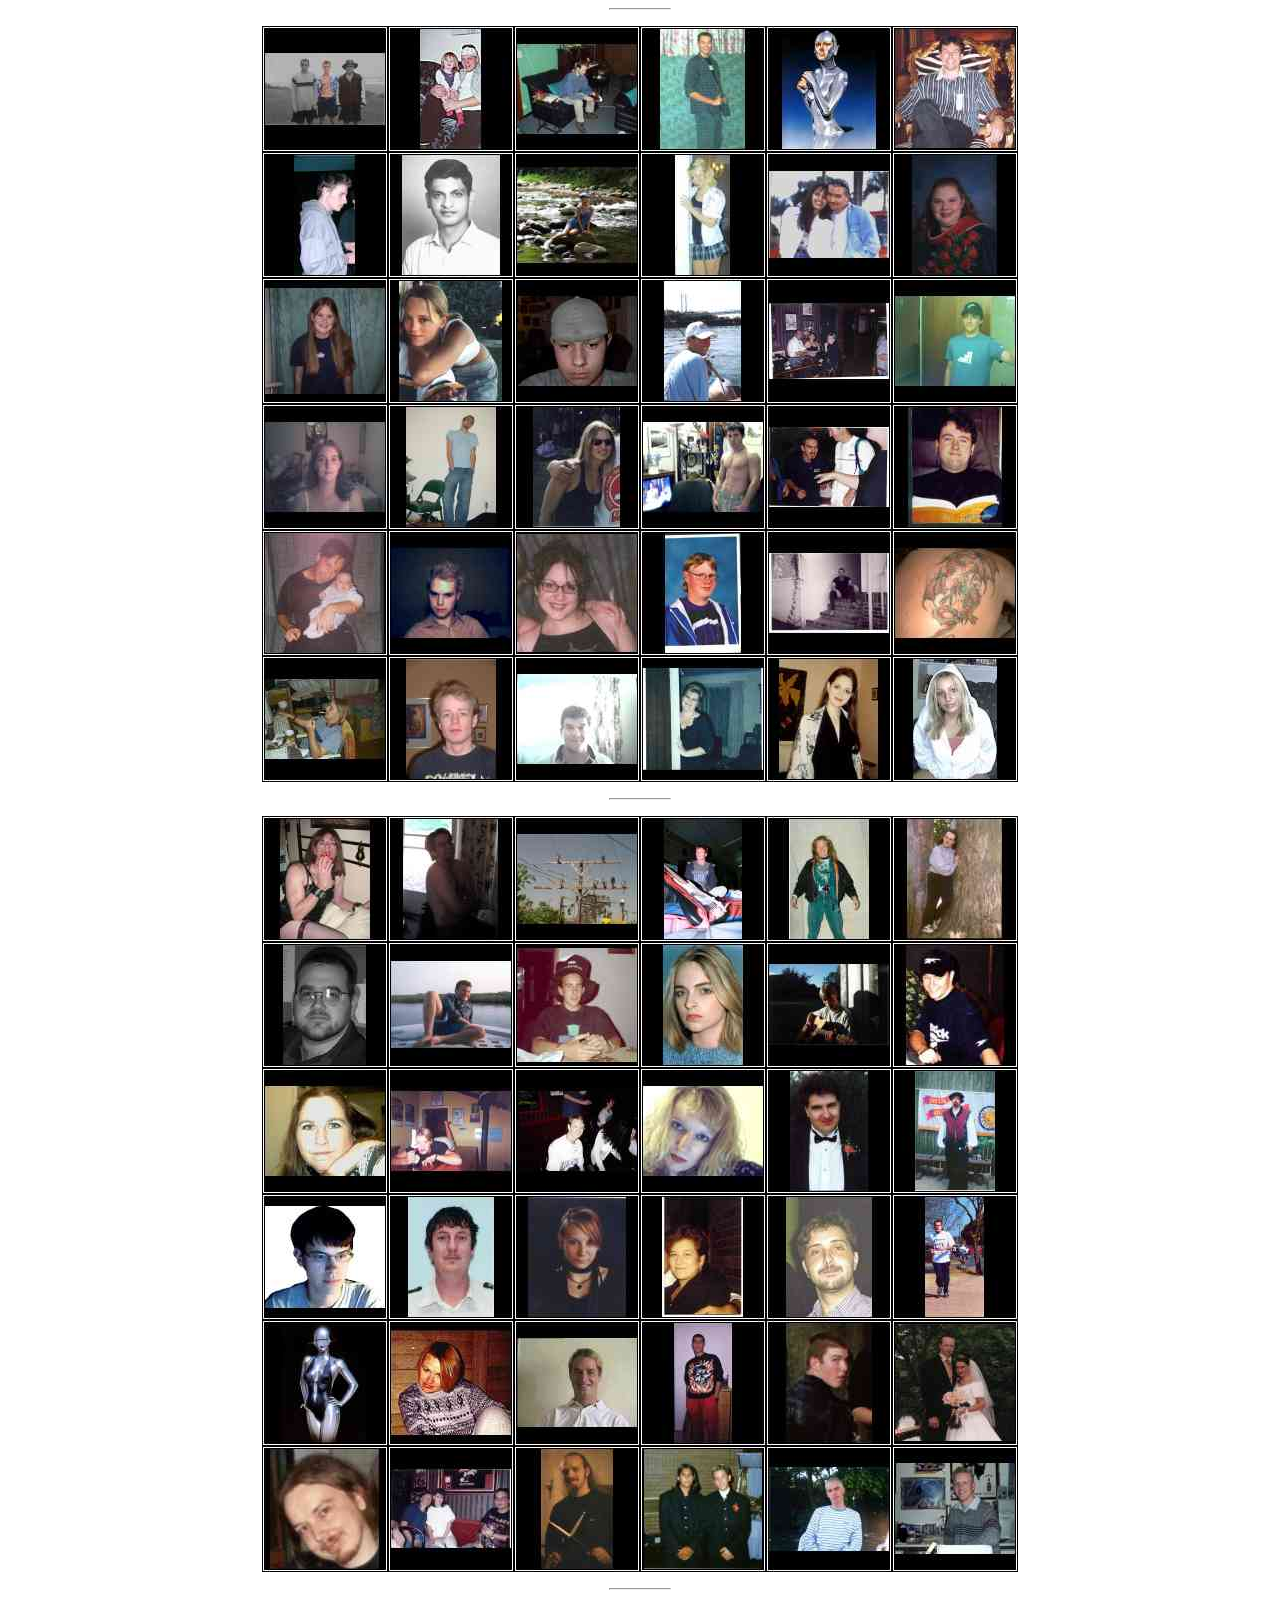
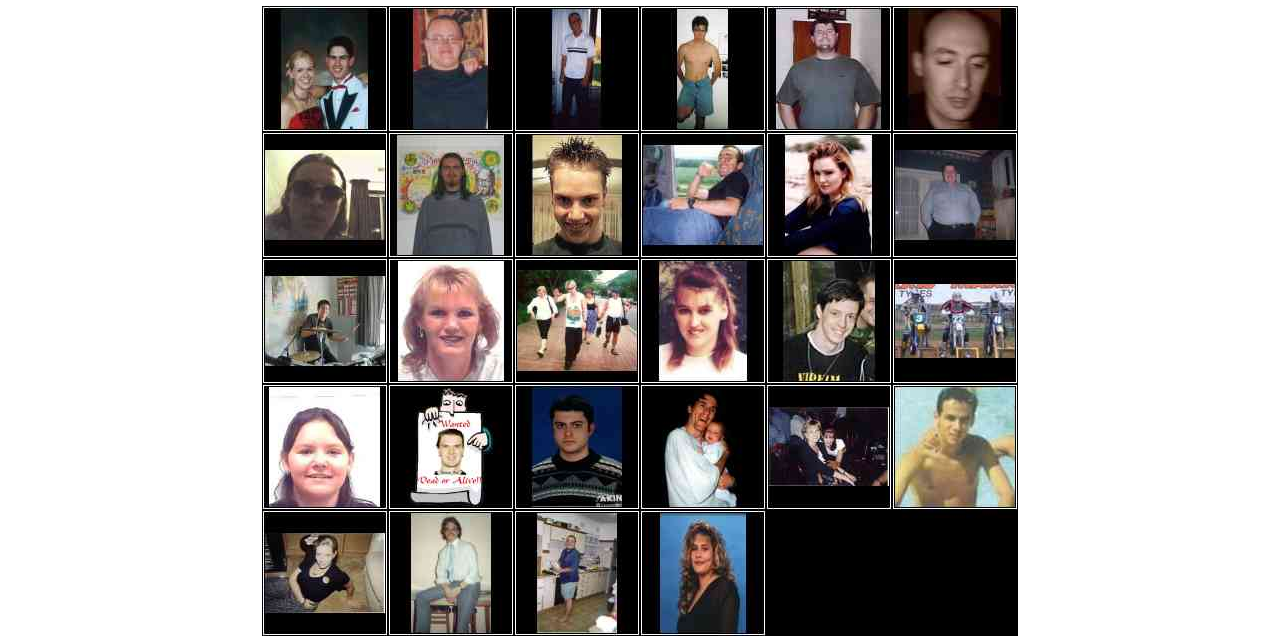
<file: pictures/index.html>
<html>
<head>
<title>Image Index</title>
</head>
<body>
<map name="map1">
    <area shape=rect coords="0,0,126,126" href="arcane.jpg">
    <area shape=rect coords="126,0,252,126" href="bahamut.jpg">
    <area shape=rect coords="252,0,378,126" href="baud.jpg">
    <area shape=rect coords="378,0,504,126" href="biohazard.jpg">
    <area shape=rect coords="504,0,630,126" href="blowfish.jpg">
    <area shape=rect coords="630,0,756,126" href="bob.jpg">
    <area shape=rect coords="0,126,126,252" href="brodi.jpg">
    <area shape=rect coords="126,126,252,252" href="burzil.jpg">
    <area shape=rect coords="252,126,378,252" href="butterfly.jpg">
    <area shape=rect coords="378,126,504,252" href="cakes.jpg">
    <area shape=rect coords="504,126,630,252" href="cappa.jpg">
    <area shape=rect coords="630,126,756,252" href="cat91183.jpg">
    <area shape=rect coords="0,252,126,378" href="cazaline.jpg">
    <area shape=rect coords="126,252,252,378" href="cazgirl.jpg">
    <area shape=rect coords="252,252,378,378" href="cerberus.jpg">
    <area shape=rect coords="378,252,504,378" href="charlieb.jpg">
    <area shape=rect coords="504,252,630,378" href="chaz.jpg">
    <area shape=rect coords="630,252,756,378" href="chilli.jpg">
    <area shape=rect coords="0,378,126,504" href="christine.jpg">
    <area shape=rect coords="126,378,252,504" href="ciros.jpg">
    <area shape=rect coords="252,378,378,504" href="cyberstorm.jpg">
    <area shape=rect coords="378,378,504,504" href="dalamar.jpg">
    <area shape=rect coords="504,378,630,504" href="darkelf.jpg">
    <area shape=rect coords="630,378,756,504" href="data.jpg">
    <area shape=rect coords="0,504,126,630" href="daveinoz.jpg">
    <area shape=rect coords="126,504,252,630" href="devioch.jpg">
    <area shape=rect coords="252,504,378,630" href="dewdrop.jpg">
    <area shape=rect coords="378,504,504,630" href="donald.jpg">
    <area shape=rect coords="504,504,630,630" href="dr.jpg">
    <area shape=rect coords="630,504,756,630" href="dragonlord.jpg">
    <area shape=rect coords="0,630,126,756" href="eddie.jpg">
    <area shape=rect coords="126,630,252,756" href="elethiomel.jpg">
    <area shape=rect coords="252,630,378,756" href="eminem.jpg">
    <area shape=rect coords="378,630,504,756" href="estelle.jpg">
    <area shape=rect coords="504,630,630,756" href="flavi.jpg">
    <area shape=rect coords="630,630,756,756" href="guinevere.jpg">
</map>
<p>
<hr width=60>
<p>
<center>
<img src="Index-001.jpg" usemap="#map1" alt="Index image 1">
</center>
<map name="map2">
    <area shape=rect coords="0,0,126,126" href="guy-in-high-heels.jpg">
    <area shape=rect coords="126,0,252,126" href="halfnakeddusty.jpg">
    <area shape=rect coords="252,0,378,126" href="hemingray.jpg">
    <area shape=rect coords="378,0,504,126" href="hickory.jpg">
    <area shape=rect coords="504,0,630,126" href="ice-angel.jpg">
    <area shape=rect coords="630,0,756,126" href="icedragon.jpg">
    <area shape=rect coords="0,126,126,252" href="igor.jpg">
    <area shape=rect coords="126,126,252,252" href="imhotep.jpg">
    <area shape=rect coords="252,126,378,252" href="infernox.jpg">
    <area shape=rect coords="378,126,504,252" href="janieb.jpg">
    <area shape=rect coords="504,126,630,252" href="jediknight.jpg">
    <area shape=rect coords="630,126,756,252" href="joman.jpg">
    <area shape=rect coords="0,252,126,378" href="joolee.jpg">
    <area shape=rect coords="126,252,252,378" href="judhaskiss.jpg">
    <area shape=rect coords="252,252,378,378" href="kain.jpg">
    <area shape=rect coords="378,252,504,378" href="kalie.jpg">
    <area shape=rect coords="504,252,630,378" href="kapaan.jpg">
    <area shape=rect coords="630,252,756,378" href="kelek.jpg">
    <area shape=rect coords="0,378,126,504" href="kinslayer.jpg">
    <area shape=rect coords="126,378,252,504" href="kiwikid.jpg">
    <area shape=rect coords="252,378,378,504" href="kosmosangel.jpg">
    <area shape=rect coords="378,378,504,504" href="leigh.jpg">
    <area shape=rect coords="504,378,630,504" href="lennon.jpg">
    <area shape=rect coords="630,378,756,504" href="loopy_lad.jpg">
    <area shape=rect coords="0,504,126,630" href="loveable.jpg">
    <area shape=rect coords="126,504,252,630" href="lydia.jpg">
    <area shape=rect coords="252,504,378,630" href="madwabbit.jpg">
    <area shape=rect coords="378,504,504,630" href="manowar.jpg">
    <area shape=rect coords="504,504,630,630" href="max.jpg">
    <area shape=rect coords="630,504,756,630" href="moonlight.jpg">
    <area shape=rect coords="0,630,126,756" href="mothman.jpg">
    <area shape=rect coords="126,630,252,756" href="ninjapenguin.jpg">
    <area shape=rect coords="252,630,378,756" href="nocturnity.jpg">
    <area shape=rect coords="378,630,504,756" href="oxygen.jpg">
    <area shape=rect coords="504,630,630,756" href="paladin.jpg">
    <area shape=rect coords="630,630,756,756" href="panther.jpg">
</map>
<p>
<hr width=60>
<p>
<center>
<img src="Index-002.jpg" usemap="#map2" alt="Index image 2">
</center>
<map name="map3">
    <area shape=rect coords="0,0,126,126" href="pavlov.jpg">
    <area shape=rect coords="126,0,252,126" href="peterpan.jpg">
    <area shape=rect coords="252,0,378,126" href="phrost.jpg">
    <area shape=rect coords="378,0,504,126" href="pit.jpg">
    <area shape=rect coords="504,0,630,126" href="pluto.jpg">
    <area shape=rect coords="630,0,756,126" href="quearwig.jpg">
    <area shape=rect coords="0,126,126,252" href="reign.jpg">
    <area shape=rect coords="126,126,252,252" href="rex_bael.jpg">
    <area shape=rect coords="252,126,378,252" href="rob.jpg">
    <area shape=rect coords="378,126,504,252" href="ruca.jpg">
    <area shape=rect coords="504,126,630,252" href="saucy.jpg">
    <area shape=rect coords="630,126,756,252" href="scotty.jpg">
    <area shape=rect coords="0,252,126,378" href="shnapple.jpg">
    <area shape=rect coords="126,252,252,378" href="shoo.jpg">
    <area shape=rect coords="252,252,378,378" href="smoothe.jpg">
    <area shape=rect coords="378,252,504,378" href="smurf.jpg">
    <area shape=rect coords="504,252,630,378" href="space.jpg">
    <area shape=rect coords="630,252,756,378" href="stiffler.jpg">
    <area shape=rect coords="0,378,126,504" href="sun.jpg">
    <area shape=rect coords="126,378,252,504" href="swamp_rat.jpg">
    <area shape=rect coords="252,378,378,504" href="tadelle.jpg">
    <area shape=rect coords="378,378,504,504" href="thorin.jpg">
    <area shape=rect coords="504,378,630,504" href="tickles.jpg">
    <area shape=rect coords="630,378,756,504" href="twister.jpg">
    <area shape=rect coords="0,504,126,630" href="typeo.jpg">
    <area shape=rect coords="126,504,252,630" href="wolfey.jpg">
    <area shape=rect coords="252,504,378,630" href="wolfie.jpg">
    <area shape=rect coords="378,504,504,630" href="zandalee.jpg">
</map>
<p>
<hr width=60>
<p>
<center>
<img src="Index-003.jpg" usemap="#map3"  alt="Index image 3">
</center>
</body>
</html>
</file>
